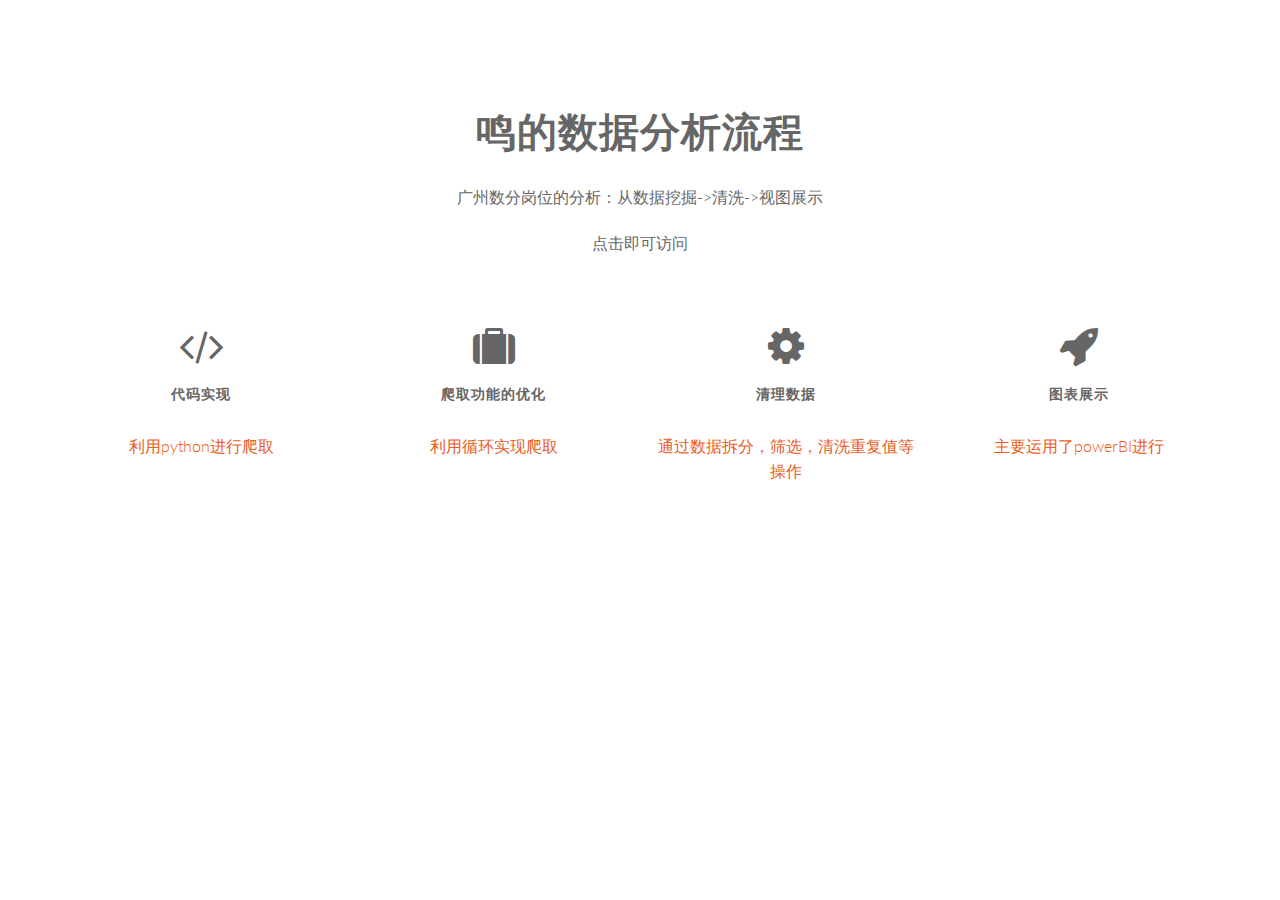
<file: index.html>
<!DOCTYPE html>
<html lang="en">
<head>
    <meta charset="utf-8">
    <meta name="viewport" content="width=device-width, initial-scale=1.0">
    <meta name="description" content="">
    <meta name="author" content="">

    <title>鸣-数据分析</title>

    <link rel="stylesheet" type="text/css" href="bootstrap/css/bootstrap.min.css" />
    <link rel="stylesheet" type="text/css" href="font-awesome/css/font-awesome.min.css" />
	<link href="css/nivo-lightbox.css" rel="stylesheet" />
	<link href="css/nivo-lightbox-theme/default/default.css" rel="stylesheet" type="text/css" />
	<link href="css/animate.css" rel="stylesheet" />
    <link href="css/style.css" rel="stylesheet">
	<link href="css/default.css" rel="stylesheet">
</head>
<body data-spy="scroll">

    <div class="container">
        <ul id="gn-menu" class="gn-menu-main">
            <!-- <li class="gn-trigger">
                <a class="gn-icon gn-icon-menu"><span>Menu</span></a>
                <nav class="gn-menu-wrapper">
                    <div class="gn-scroller">
                        <ul class="gn-menu">
                            <li class="gn-search-item">
                                <input placeholder="Search" type="search" class="gn-search">
                                <a class="gn-icon gn-icon-search"><span>Search</span></a>
                            </li>
                            <li>
                                <a href="#about" class="gn-icon gn-icon-download">About</a>
                            </li>
                            <li><a href="#service" class="gn-icon gn-icon-cog">Service</a></li>
                            <li><a href="#works" class="gn-icon gn-icon-help">Works</a></li>
                            <li>
                                <a href="#contact" class="gn-icon gn-icon-archive">Contact</a>
                            </li>
                        </ul>
                    </div>
                </nav>
            </li> -->
            <!-- <li><a href="index.html">返回主页</a></li> -->
            <!-- <li>
                <ul class="company-social">
                    <li class="social-facebook"><a href="#" target="_blank"><i class="fa fa-facebook"></i></a></li>
                    <li class="social-twitter"><a href="#" target="_blank"><i class="fa fa-twitter"></i></a></li>
                    <li class="social-dribble"><a href="#" target="_blank"><i class="fa fa-dribbble"></i></a></li>
                    <li class="social-google"><a href="#" target="_blank"><i class="fa fa-google-plus"></i></a></li>
                </ul>
            </li> -->
        </ul>
    </div>

    <!-- Section: intro -->
    <!-- <section id="intro" class="intro" style="background:url('images/img-bg.jpg') no-repeat center center; background-size: cover;">
        <div class="slogan">
            <h1>This is Ninestars</h1>
            <p>make awesome stuff with Bootstrap framework</p>
            <a href="#about" class="btn btn-skin scroll">Learn more</a>
        </div>
    </section> -->
    <!-- /Section: intro -->

    <!-- Section: about -->
    <!-- <section id="about" class="home-section text-center bg-gray">
        <div class="heading-about marginbot-50">
            <div class="container">
                <div class="row">
                    <div class="col-lg-8 col-lg-offset-2">

                        <div class="section-heading">
                            <h2>About us</h2>
                            <p>Lorem ipsum dolor sit amet, no nisl mentitum recusabo per, vim at blandit qualisque dissentiunt. Diam efficiantur conclusionemque ut has</p>
                        </div>

                    </div>
                </div>
            </div>
        </div>
        <div class="container">

            <div class="row">
                <div class="col-xs-6 col-sm-3 col-md-3">

                    <div class="team boxed-grey">
                        <div class="inner">
                            <h5>Anna Hanaceck</h5>
                            <p class="subtitle">Pixel Crafter</p>
                            <div class="avatar">
                                <img src="images/team/1.jpg" alt="" class="img-responsive" /></div>
                        </div>
                    </div>

                </div>
                <div class="col-xs-6 col-sm-3 col-md-3">

                    <div class="team boxed-grey">
                        <div class="inner">
                            <h5>Maura Daniels</h5>
                            <p class="subtitle">Ruby on Rails</p>
                            <div class="avatar">
                                <img src="images/team/2.jpg" alt="" class="img-responsive" /></div>
                        </div>

                    </div>
                </div>
                <div class="col-xs-6 col-sm-3 col-md-3">

                    <div class="team boxed-grey">
                        <div class="inner">
                            <h5>Jack Briane</h5>
                            <p class="subtitle">jQuery Ninja</p>
                            <div class="avatar">
                                <img src="images/team/3.jpg" alt="" class="img-responsive" /></div>
                        </div>
                    </div>

                </div>
                <div class="col-xs-6 col-sm-3 col-md-3">

                    <div class="team boxed-grey">
                        <div class="inner">
                            <h5>Tom Petterson</h5>
                            <p class="subtitle">Typographer</p>
                            <div class="avatar">
                                <img src="images/team/4.jpg" alt="" class="img-responsive" /></div>
                        </div>
                    </div>

                </div>
            </div>
        </div>
    </section> -->
    <!-- /Section: about -->


    <!-- Section: services -->
    <section id="service" class="home-section text-center">

        <div class="heading-about marginbot-50">
            <div class="container">
                <div class="row">
                    <div class="col-lg-8 col-lg-offset-2">

                        <div class="section-heading">
                            <h2>鸣的数据分析流程</h2>
                            <p>广州数分岗位的分析：从数据挖掘->清洗->视图展示</p>
                            <p style="red">点击即可访问</p>
                        </div>

                    </div>
                </div>
            </div>
        </div>
        <div class="container">
            <div class="row">
                <div class="col-sm-3 col-md-3">

                    <div class="service-box">
                        <div class="service-icon">
                            <i class="fa fa-code fa-3x"></i>
                        </div>
                        <div class="service-desc">
                            <h5>代码实现</h5>
                            <p><a href="1.html">利用python进行爬取</a></p>
                        </div>
                    </div>

                </div>
                <div class="col-sm-3 col-md-3">

                    <div class="service-box">
                        <div class="service-icon">
                            <i class="fa fa-suitcase fa-3x"></i>
                        </div>
                        <div class="service-desc">
                            <h5>爬取功能的优化</h5>
                            <p><a href="2.html">
                            利用循环实现爬取</a></p>
                        </div>
                    </div>

                </div>
                <div class="col-sm-3 col-md-3">

                    <div class="service-box">
                        <div class="service-icon">
                            <i class="fa fa-cog fa-3x"></i>
                        </div>
                        <div class="service-desc">
                            <h5>清理数据</h5>
                            <p><a href="3.html"> 通过数据拆分，筛选，清洗重复值等操作</a></p>
                        </div>
                    </div>

                </div>
                <div class="col-sm-3 col-md-3">

                    <div class="service-box">
                        <div class="service-icon">
                            <i class="fa fa-rocket fa-3x"></i>
                        </div>
                        <div class="service-desc">
                            <h5>图表展示</h5>
                            <p><a href="4.html">主要运用了powerBI进行</a></p>
                        </div>
                    </div>

                </div>
            </div>
        </div>
    </section>
    <!-- /Section: services -->


    <!-- Section: works -->
    <!-- <section id="works" class="home-section text-center bg-gray">
        <div class="heading-works marginbot-50">
            <div class="container">
                <div class="row">
                    <div class="col-lg-8 col-lg-offset-2">

                        <div class="section-heading">
                            <h2>Recent Works</h2>
                            <p>Lorem ipsum dolor sit amet, no nisl mentitum recusabo per, vim at blandit qualisque dissentiunt. Diam efficiantur conclusionemque ut has</p>
                        </div>

                    </div>
                </div>
            </div>
        </div>
        <div class="container">

            <div class="row">
                <div class="col-sm-12 col-md-12 col-lg-12">

                    <div class="row gallery-item">
                        <div class="col-md-3">
                            <a href="images/works/1.jpg" title="This is an image title" data-lightbox-gallery="gallery1" data-lightbox-hidpi="images/works/1@2x.jpg">
                                <img src="images/works/1.jpg" class="img-responsive" alt="img">
                            </a>
                        </div>
                        <div class="col-md-3">
                            <a href="images/works/2.jpg" title="This is an image title" data-lightbox-gallery="gallery1" data-lightbox-hidpi="images/works/1@2x.jpg">
                                <img src="images/works/2.jpg" class="img-responsive" alt="img">
                            </a>
                        </div>
                        <div class="col-md-3">
                            <a href="images/works/3.jpg" title="This is an image title" data-lightbox-gallery="gallery1" data-lightbox-hidpi="images/works/1@2x.jpg">
                                <img src="images/works/3.jpg" class="img-responsive" alt="img">
                            </a>
                        </div>
                        <div class="col-md-3">
                            <a href="images/works/4.jpg" title="This is an image title" data-lightbox-gallery="gallery1" data-lightbox-hidpi="images/works/1@2x.jpg">
                                <img src="images/works/4.jpg" class="img-responsive" alt="img">
                            </a>
                        </div>
                        <div class="col-md-3">
                            <a href="images/works/5.jpg" title="This is an image title" data-lightbox-gallery="gallery1" data-lightbox-hidpi="images/works/1@2x.jpg">
                                <img src="images/works/5.jpg" class="img-responsive" alt="img">
                            </a>
                        </div>
                        <div class="col-md-3">
                            <a href="images/works/6.jpg" title="This is an image title" data-lightbox-gallery="gallery1" data-lightbox-hidpi="images/works/1@2x.jpg">
                                <img src="images/works/6.jpg" class="img-responsive" alt="img">
                            </a>
                        </div>
                        <div class="col-md-3">
                            <a href="images/works/7.jpg" title="This is an image title" data-lightbox-gallery="gallery1" data-lightbox-hidpi="images/works/1@2x.jpg">
                                <img src="images/works/7.jpg" class="img-responsive" alt="img">
                            </a>
                        </div>
                        <div class="col-md-3">
                            <a href="images/works/8.jpg" title="This is an image title" data-lightbox-gallery="gallery1" data-lightbox-hidpi="images/works/1@2x.jpg">
                                <img src="images/works/8.jpg" class="img-responsive" alt="img">
                            </a>
                        </div>
                    </div>

                </div>
            </div>
        </div>
    </section> -->
    <!-- /Section: works -->

    <!-- Section: contact -->
    <!-- <section id="contact" class="home-section text-center">
        <div class="heading-contact marginbot-50">
            <div class="container">
                <div class="row">
                    <div class="col-lg-8 col-lg-offset-2">

                        <div class="section-heading">
                            <h2>Get in touch</h2>
                            <p>Lorem ipsum dolor sit amet, no nisl mentitum recusabo per, vim at blandit qualisque dissentiunt. Diam efficiantur conclusionemque ut has</p>
                        </div>

                    </div>
                </div>
            </div>
        </div>
        <div class="container">
            <div class="row">
                <div class="col-lg-8 col-md-offset-2">
                    <div class="boxed-grey">
                        <form id="contact-form">
                            <div class="row">
                                <div class="col-md-6">
                                    <div class="form-group">
                                        <label for="name">
                                            Name</label>
                                        <input type="text" class="form-control" id="name" placeholder="Enter name" required="required" />
                                    </div>
                                    <div class="form-group">
                                        <label for="email">
                                            Email Address</label>
                                        <div class="input-group">
                                            <span class="input-group-addon"><span class="glyphicon glyphicon-envelope"></span>
                                            </span>
                                            <input type="email" class="form-control" id="email" placeholder="Enter email" required="required" />
                                        </div>
                                    </div>
                                    <div class="form-group">
                                        <label for="subject">
                                            Subject</label>
                                        <select id="subject" name="subject" class="form-control" required="required">
                                            <option value="na" selected="">Choose One:</option>
                                            <option value="service">General Customer Service</option>
                                            <option value="suggestions">Suggestions</option>
                                            <option value="product">Product Support</option>
                                        </select>
                                    </div>
                                </div>
                                <div class="col-md-6">
                                    <div class="form-group">
                                        <label for="name">
                                            Message</label>
                                        <textarea name="message" id="message" class="form-control" rows="9" cols="25" required="required"
                                            placeholder="Message"></textarea>
                                    </div>
                                </div>
                                <div class="col-md-12">
                                    <button type="submit" class="btn btn-skin pull-right" id="btnContactUs">
                                        Send Message</button>
                                </div>
                            </div>
                        </form>
                    </div>

                    <div class="widget-contact row">
                        <div class="col-lg-6">
                            <address>
                                <strong>Ninestars Ltd.</strong><br>
                                Big Villa 334 Awesome, Beautiful Suite 1200<br>
                                San Francisco, CA 94107<br>
                                <abbr title="Phone">P:</abbr>
                                (123) 456-7890
                            </address>
                        </div>

                        <div class="col-lg-6">
                            <address>
                                <strong>Email</strong><br>
                                <a href="mailto:#">email.name@example.com</a><br />
                                <a href="mailto:#">name.name@example.com</a>
                            </address>

                        </div>
                    </div>
                </div>

            </div>

        </div>
    </section> -->
    <!-- /Section: contact -->

    <!-- Core JavaScript Files -->
    <script src="js/jquery.min.js"></script>
    <script src="js/jquery.easing.min.js"></script>
    <script src="js/classie.js"></script>
    <script src="js/gnmenu.js"></script>
    <script src="js/jquery.scrollTo.js"></script>
    <script src="js/nivo-lightbox.min.js"></script>
    <script src="js/stellar.js"></script>

    <!-- Custom Theme JavaScript -->
    <script src="js/custom.js"></script>

</body>
</html>
</file>
<file: css/style.css>
/* ==== Google font ==== */
@import url('http://fonts.googleapis.com/css?family=Lato:100,300,400,700,900,100italic,300italic,400italic,700italic,900italic|Montserrat:700|Merriweather:400italic');


body {
    width: 100%;
    height: 100%;
    font-family: 'Lato',sans-serif;
	font-weight: 300;
    color: #666;
    background-color: #fff;
}

html {
    width: 100%;
    height: 100%;
}

h1,
h2,
h3,
h4,
h5,
h6 {
    margin: 0 0 30px;
    text-transform: uppercase;
    font-family: Montserrat,sans-serif;
    font-weight: 700;
    letter-spacing: 1px;
}

p {
    margin: 0 0 20px;
    font-size: 16px;
    line-height: 1.6em;
}

p.lead {
	font-weight: 600;
}

a {
    color: #28c3ab;
    -webkit-transition: all .2s ease-in-out;
    -moz-transition: all .2s ease-in-out;
    transition: all .2s ease-in-out;
}

a:hover,
a:focus {
    text-decoration: none;
    color: #176e61;
}

.light {
    font-weight: 400;
}

address {
	margin-left: 0;
	padding: 0;
}


/* misc */
hr {
  margin-top: 10px;
}

/* margins */
.marginbot-0{margin-bottom:0 !important;}
.marginbot-10{margin-bottom:10px !important;}
.marginbot-20{margin-bottom:20px !important;}
.marginbot-30{margin-bottom:30px !important;}
.marginbot-40{margin-bottom:40px !important;}
.marginbot-50{margin-bottom:50px !important;}

/* ===========================
--- General sections
============================ */

.home-section {
    padding-top: 110px;
    padding-bottom: 110px;
	display:block;
    position:relative;
    z-index:120;
}


.section-heading h2 {
	font-size: 40px;
}
.section-heading i {
	margin-bottom: 20px;
}


/* --- section bg var --- */

.bg-white {
	background: #fff;
}

.bg-gray {
	background: #f8f8f8;
}


.bg-dark {
	background: #575757;
}

/* --- section color var --- */

.text-light {
	color: #fff;
}

/* ============================
--- Menu
============================= */

@font-face {
		font-weight: normal;
		font-style: normal;
		font-family: 'ecoicons';
		src: url("fonts/ecoicons/ecoicons.eot");
		src: url("fonts/ecoicons/ecoicons.eot?#iefix") format("embedded-opentype"), url("fonts/ecoicons/ecoicons.woff") format("woff"), url("fonts/ecoicons/ecoicons.ttf") format("truetype"), url("fonts/ecoicons/ecoicons.svg#ecoicons") format("svg");
}

.gn-menu-main,
.gn-menu-main ul {
		margin: 0;
		padding: 0;
		background: #fff;
		color: #eb5d1e;
		list-style: none;
		text-transform: none;
		font-weight: 300;
		font-family: 'Lato', Arial, sans-serif;
		line-height: 60px;
		z-index:150;
}

.gn-menu-main {
		position: fixed;
		top: 0;
		left: 0;
		width: 100%;
		height: 60px;
		font-size: 13px;
}

.gn-menu-main a {
		display: block;
		height: 100%;
		color: #eb5d1e;
		text-decoration: none;
		cursor: pointer;
}

.no-touch .gn-menu-main a:hover,
.no-touch .gn-menu li.gn-search-item:hover,
.no-touch .gn-menu li.gn-search-item:hover a {
		background: #eb5d1e;
		color: white;
}

.gn-menu-main > li {
		display: block;
		float: left;
		height: 100%;
		border-right: 1px solid #c6d0da;
		text-align: center;
}

/* icon-only trigger (menu item) */

.gn-menu-main li.gn-trigger {
		position: relative;
		width: 60px;
		-webkit-touch-callout: none;
		-webkit-user-select: none;
		-khtml-user-select: none;
		-moz-user-select: none;
		-ms-user-select: none;
		user-select: none;
}

.gn-menu-main > li:last-child {
		float: right;
		border-right: none;
}

.gn-menu-main > li > a {
		padding: 0 30px;
		text-transform: uppercase;
		letter-spacing: 1px;
		font-weight: bold;
}

.gn-menu-main:after {
		display: table;
		clear: both;
		content: "";
}

.gn-menu-wrapper {
		position: fixed;
		top: 60px;
		bottom: 0;
		left: 0;
		overflow: hidden;
		width: 60px;
		border-top: 1px solid #c6d0da;
		background: white;
		-webkit-transform: translateX(-60px);
		-moz-transform: translateX(-60px);
		transform: translateX(-60px);
		-webkit-transition: -webkit-transform 0.3s, width 0.3s;
		-moz-transition: -moz-transform 0.3s, width 0.3s;
		transition: transform 0.3s, width 0.3s;
}

.gn-scroller {
		position: absolute;
		overflow-y: scroll;
		width: 370px;
		height: 100%;
}

.gn-menu {
		border-bottom: 1px solid #c6d0da;
		text-align: left;
		font-size: 18px;
}

.gn-menu li:not(:first-child),
.gn-menu li li {
		box-shadow: inset 0 1px #c6d0da
}

.gn-submenu li {
		overflow: hidden;
		height: 0;
		-webkit-transition: height 0.3s;
		-moz-transition: height 0.3s;
		transition: height 0.3s;
}

.gn-submenu li a {
		color: #c1c9d1
}

input.gn-search {
		position: relative;
		z-index: 10;
		padding-left: 60px;
		outline: none;
		border: none;
		background: transparent;
		color: #eb5d1e;
		font-weight: 300;
		font-family: 'Lato', Arial, sans-serif;
		cursor: pointer;
}

/* placeholder */

.gn-search::-webkit-input-placeholder {
		color: #eb5d1e
}

.gn-search:-moz-placeholder {
		color: #eb5d1e
}

.gn-search::-moz-placeholder {
		color: #eb5d1e
}

.gn-search:-ms-input-placeholder {
		color: #eb5d1e
}

/* hide placeholder when active in Chrome */

.gn-search:focus::-webkit-input-placeholder,
.no-touch .gn-menu li.gn-search-item:hover .gn-search:focus::-webkit-input-placeholder {
		color: transparent
}

input.gn-search:focus {
		cursor: text
}

.no-touch .gn-menu li.gn-search-item:hover input.gn-search {
		color: white
}

/* placeholder */

.no-touch .gn-menu li.gn-search-item:hover .gn-search::-webkit-input-placeholder {
		color: white
}

.no-touch .gn-menu li.gn-search-item:hover .gn-search:-moz-placeholder {
		color: white
}

.no-touch .gn-menu li.gn-search-item:hover .gn-search::-moz-placeholder {
		color: white
}

.no-touch .gn-menu li.gn-search-item:hover .gn-search:-ms-input-placeholder {
		color: white
}

.gn-menu-main a.gn-icon-search {
		position: absolute;
		top: 0;
		left: 0;
		height: 60px;
}

.gn-icon::before {
		display: inline-block;
		width: 60px;
		text-align: center;
		text-transform: none;
		font-weight: normal;
		font-style: normal;
		font-variant: normal;
		font-family: 'ecoicons';
		line-height: 1;
		speak: none;
		-webkit-font-smoothing: antialiased;
}

.gn-icon-help::before {
		content: "\e000"
}

.gn-icon-earth::before {
		content: "\e004"
}

.gn-icon-cog::before {
		content: "\e006"
}

.gn-icon-search::before {
		content: "\e005"
}

.gn-icon-download::before {
		content: "\e007"
}

.gn-icon-photoshop::before {
		content: "\e001"
}

.gn-icon-illustrator::before {
		content: "\e002"
}

.gn-icon-archive::before {
		content: "\e00d"
}

.gn-icon-article::before {
		content: "\e003"
}

.gn-icon-pictures::before {
		content: "\e008"
}

.gn-icon-videos::before {
		content: "\e009"
}

/* if an icon anchor has a span, hide the span */

.gn-icon span {
		width: 0;
		height: 0;
		display: block;
		overflow: hidden;
}

.gn-icon-menu::before {
		margin-left: -15px;
		vertical-align: -2px;
		width: 30px;
		height: 3px;
		background: #eb5d1e;
		box-shadow: 0 3px white, 0 -6px #eb5d1e, 0 -9px white, 0 -12px #eb5d1e;
		content: '';
}

.no-touch .gn-icon-menu:hover::before,
.no-touch .gn-icon-menu.gn-selected:hover::before {
		background: white;
		box-shadow: 0 3px #eb5d1e, 0 -6px white, 0 -9px #eb5d1e, 0 -12px white;
}

.gn-icon-menu.gn-selected::before {
		background: #eb5d1e;
		box-shadow: 0 3px white, 0 -6px #eb5d1e, 0 -9px white, 0 -12px #eb5d1e;
}

/* styles for opening menu */

.gn-menu-wrapper.gn-open-all,
.gn-menu-wrapper.gn-open-part {
		-webkit-transform: translateX(0px);
		-moz-transform: translateX(0px);
		transform: translateX(0px);
}

.gn-menu-wrapper.gn-open-all {
		width: 340px
}

.gn-menu-wrapper.gn-open-all .gn-submenu li {
		height: 60px
}

@media screen and (max-width: 422px) { 
	.gn-menu-wrapper.gn-open-all {
			-webkit-transform: translateX(0px);
			-moz-transform: translateX(0px);
			transform: translateX(0px);
			width: 100%;
	}

	.gn-menu-wrapper.gn-open-all .gn-scroller {
			width: 130%
	}
}




/* ===========================
--- Intro
============================ */

.intro {
	width:100%;
	position:relative;
}

#intro{	
	background-image: url(../img/img-bg.jpg);
	background-size: cover;
}

.intro .slogan {
	padding:250px 0 60px;
	text-align: center;
	
}
.intro .slogan h1 {
	color: #fff;
	line-height: 1.1em;
	margin-bottom: 20px;
	 font-size: 40px;
}
.intro .slogan p {
	color: #eee;
	margin-bottom: 50px;
	font-size: 20px;
}


.brand-heading {
    font-size: 40px;
}

.intro-text {
    font-size: 18px;
}


/* slider */

.tp-caption.custom_large_white {
	color: #FFF;
	text-shadow: none;
	font-size: 60px;
	line-height: 60px;
	font-weight: 700;
	font-family: Montserrat, sans-serif;
	background-color: rgba(0, 0, 0, 0);
	text-decoration: none;
	text-transform: uppercase;
	border-width: 0px;
	border-color: #000;
	border-style: none;
}

.tp-caption a.btn {
	color: #fff;
}



/* ===========================
--- About
============================ */

.boxed-grey {
	background: #eee;
	padding: 20px;
}

.team h5 {
	margin-bottom: 10px;
}

.team p.subtitle {
	margin-bottom: 10px;
}

.avatar {
	margin-bottom: 20px;
}

.team-social {
	margin-left: 0;
	padding-left: 0;
	
}

.team-social {
	text-align: center;
}

.team-social li{
    display: inline-block;
	margin:0 !important;
	padding:0;
}


.team-social a{
	margin:0;
	padding:0;
    display: block;
	width: 40px;
    height: 40px;
    line-height: 40px;
    text-align: center;
    background: #3bbec0;
	color: #fff;
    -webkit-transition: background .3s ease-in-out;
    transition: background .3s ease-in-out;
}
.team-social a i{
	text-align: center;
	margin:0;
	padding:0;
}
.team-social .social-facebook a{background: #3873ae;}
.team-social .social-twitter a{background: #62c6f8;}
.team-social .social-dribble a{background: #d74980;}
.team-social .social-deviantart a{background: #8da356;}
.team-social .social-google a{background: #000;}
.team-social .social-vimeo a{background: #51a6d3;}
.team-social .social-facebook a:hover{background: #4893ce;}
.team-social .social-twitter a:hover{background: #82e6ff;}
.team-social .social-dribble a:hover{background: #f769a0;}
.team-social .social-deviantart a:hover{background: #adc376;}
.team-social .social-google a:hover{background: #333;}
.team-social .social-vimeo a:hover{background: #71c6f3;}


/* ===========================
--- Services
============================ */

.service-icon {
	margin-bottom: 20px;
}	




/* ===========================
--- Works
============================ */

.gallery-item > div {
	margin-bottom: 30px;
}

/* ===========================
--- Contact
============================ */

form#contact-form .form-group label {
	text-align: left !important;
	display: block;
	text-transform: uppercase;
	letter-spacing: 1px;
	font-size: 12px;
}
form#contact-form input,form#contact-form select,form#contact-form textarea {
	border-radius: 0;
	border: 1px solid #eee;
  -webkit-box-shadow: none;
          box-shadow:  none;
}

form#contact-form input:focus,form#contact-form select:focus,form#contact-form textarea:focus {
  -webkit-box-shadow: 0 1px 2px rgba(0, 0, 0, .05);
          box-shadow: 0 1px 2px rgba(0, 0, 0, .05);
}
.input-group-addon {
  background-color: #fefefe;
  border: 1px solid #eee;
  border-radius: 0;
}

.widget-contact {
	text-align: left;
	margin-top: 30px;
}


.company-social {
	margin-left: 0;
	padding-left: 0;
	margin-top: 10px;
}

.company-social {
	text-align: left;
}

.company-social li{
    display: inline-block;
	margin:0 !important;
	padding:0;
}


.company-social a{
	margin:0;
	padding:0;
    display: block;
	width: 40px;
    height: 40px;
    line-height: 40px;
    text-align: center;
    background: #3bbec0;
	color: #fff;
    -webkit-transition: background .3s ease-in-out;
    transition: background .3s ease-in-out;
}
.company-social a i{
	text-align: center;
	margin:0;
	padding:0;
}
.company-social .social-facebook a{background: #3873ae;}
.company-social .social-twitter a{background: #62c6f8;}
.company-social .social-dribble a{background: #d74980;}
.company-social .social-deviantart a{background: #8da356;}
.company-social .social-google a{background: #000;}
.company-social .social-vimeo a{background: #51a6d3;}
.company-social .social-facebook a:hover{background: #4893ce;}
.company-social .social-twitter a:hover{background: #82e6ff;}
.company-social .social-dribble a:hover{background: #f769a0;}
.company-social .social-deviantart a:hover{background: #adc376;}
.company-social .social-google a:hover{background: #333;}
.company-social .social-vimeo a:hover{background: #71c6f3;}



/* ===========================
--- Footer
============================ */

footer {
	text-align: center;
	padding: 50px 0 ;
	
}

footer p {
	color: #f8f8f8;
}

footer a {
	color: #fefefe;
}

footer a:hover {
	color: #fff;
}

/* ===========================
--- Elements
============================ */

.btn {
	border-radius: 0;
    text-transform: uppercase;
    font-family: Montserrat,sans-serif;
    font-weight: 400;
    -webkit-transition: all .3s ease-in-out;
    -moz-transition: all .3s ease-in-out;
    transition: all .3s ease-in-out;
}


.btn-circle {
    width: 70px;
    height: 70px;
    margin-top: 15px;
    padding: 7px 16px;
    border: 2px solid #fff;
    border-radius: 50%;
    font-size: 40px;
    color: #fff;
    background: 0 0;
    -webkit-transition: background .3s ease-in-out;
    -moz-transition: background .3s ease-in-out;
    transition: background .3s ease-in-out;
}

.btn-circle.btn-dark {
    border: 2px solid #666;
    color: #666;
}


.btn-circle:hover,
.btn-circle:focus {
    outline: 0;
    color: #fff;
    background: rgba(255,255,255,.1);
}

.btn-circle.btn-dark :hover,
.btn-circle.btn-dark :focus {
    outline: 0;
    color: #999;
    background: #fff;
}

.btn-circle.btn-dark :hover i,
.btn-circle.btn-dark :focus i{
    color: #999;
}

.page-scroll .btn-circle i.animated {
    -webkit-transition-property: -webkit-transform;
    -webkit-transition-duration: 1s;
    -moz-transition-property: -moz-transform;
    -moz-transition-duration: 1s;
}

.page-scroll .btn-circle:hover i.animated {
    -webkit-animation-name: pulse;
    -moz-animation-name: pulse;
    -webkit-animation-duration: 1.5s;
    -moz-animation-duration: 1.5s;
    -webkit-animation-iteration-count: infinite;
    -moz-animation-iteration-count: infinite;
    -webkit-animation-timing-function: linear;
    -moz-animation-timing-function: linear;
}

@-webkit-keyframes pulse {    
    0 {
        -webkit-transform: scale(1);
        transform: scale(1);
    }

    50% {
        -webkit-transform: scale(1.2);
        transform: scale(1.2);
    }

    100% {
        -webkit-transform: scale(1);
        transform: scale(1);
    }
}

@-moz-keyframes pulse {    
    0 {
        -moz-transform: scale(1);
        transform: scale(1);
    }

    50% {
        -moz-transform: scale(1.2);
        transform: scale(1.2);
    }

    100% {
        -moz-transform: scale(1);
        transform: scale(1);
    }
}


#text {
    color: #fff;
    background: #ffcc00;
}

#map {
	height: 500px;
}


.btn-skin:hover,
.btn-skin:focus,
.btn-skin:active,
.btn-skin.active {
  color: #fff;
  background-color: #666;
  border-color: #666;
}


.btn-default:hover,
.btn-default:focus {
    border: 1px solid #28c3ab;
    outline: 0;
    color: #000;
    background-color: #28c3ab;
}

.btn-huge {
    padding: 25px;
    font-size: 26px;
}

.banner-social-buttons {
    margin-top: 0;
}


/* Media queries */

@media(min-width:767px) {

    .intro {
        height: 100%;
        padding: 0;
    }

    .brand-heading {
        font-size: 100px;
    }
	
    .intro-text {
        font-size: 25px;
    }


}
@media (max-width:768px) {
	
	.team.boxed-grey {
		margin-bottom: 30px;
	}
	
	.boxed-grey {
		margin-bottom: 30px;
	}
	.intro .slogan {
		padding:100px 0 60px;
		
	}
	
}

@media (max-width:480px) {

	.intro .slogan {
		padding:170px 0 60px;
		
	}
	
}
</file>
<file: css/default.css>
a,.tp-caption a.btn:hover {
	color: #eb5d1e;
}
.top-nav-collapse {
	background: #eb5d1e;
}

.navbar-custom ul.nav ul.dropdown-menu li a:hover {
	color: #eb5d1e;
}

.owl-theme .owl-controls .owl-page.active span,
.owl-theme .owl-controls.clickable .owl-page:hover span {
    background-color: #eb5d1e;
}

.widget-avatar .avatar:hover {
    border: 5px solid #eb5d1e;
}

.bg-skin {
	background: #eb5d1e;
}

form#contact-form input:focus,form#contact-form select:focus,form#contact-form textarea:focus {
	border-color: #eb5d1e;
}

footer {
    background-color: #eb5d1e;
}


.btn-skin {
  color: #fff;
  background-color: #eb5d1e;
  border-color: #eb5d1e;
}
</file>
<file: css/nivo-lightbox-theme/default/default.css>
/*
 * Nivo Lightbox Default Theme v1.0
 * http://dev7studios.com/nivo-lightbox
 *
 * Copyright 2013, Dev7studios
 * Free to use and abuse under the MIT license.
 * http://www.opensource.org/licenses/mit-license.php
 */
 
.nivo-lightbox-theme-default.nivo-lightbox-overlay { 
	background: #666;
	background: rgba(0,0,0,0.6); 
}
.nivo-lightbox-theme-default .nivo-lightbox-content.nivo-lightbox-loading { background: url(loading.gif) no-repeat 50% 50%; }

.nivo-lightbox-theme-default .nivo-lightbox-nav {
	top: 10%;
	width: 8%;
	height: 80%;
	text-indent: -9999px;
	background-repeat: no-repeat;
	background-position: 50% 50%;
	opacity: 0.5;
}
.nivo-lightbox-theme-default .nivo-lightbox-nav:hover { 
	opacity: 1; 
	background-color: rgba(0,0,0,0.5);
}
.nivo-lightbox-theme-default .nivo-lightbox-prev { 
	background-image: url(prev.png); 
	border-radius: 0 3px 3px 0;
}
.nivo-lightbox-theme-default .nivo-lightbox-next { 
	background-image: url(next.png); 
	border-radius: 3px 0 0 3px;
}

.nivo-lightbox-theme-default .nivo-lightbox-close {
	display: block;
	background: url(close.png) no-repeat 5px 5px;
	width: 16px;
	height: 16px;
	text-indent: -9999px;
	padding: 5px;
	opacity: 0.5;
}
.nivo-lightbox-theme-default .nivo-lightbox-close:hover { opacity: 1; }

.nivo-lightbox-theme-default .nivo-lightbox-title-wrap { bottom: -7%; }
.nivo-lightbox-theme-default .nivo-lightbox-title {
	font: 14px/20px 'Helvetica Neue', Helvetica, Arial, sans-serif;
	font-style: normal;
	font-weight: normal;
	background: #000;
	color: #fff;
	padding: 7px 15px;
	border-radius: 30px;
}

.nivo-lightbox-theme-default .nivo-lightbox-image img {
	background: #fff;
	-webkit-box-shadow: 0px 1px 1px rgba(0,0,0,0.4);
	   -moz-box-shadow: 0px 1px 1px rgba(0,0,0,0.4);
	        box-shadow: 0px 1px 1px rgba(0,0,0,0.4);
}
.nivo-lightbox-theme-default .nivo-lightbox-ajax,
.nivo-lightbox-theme-default .nivo-lightbox-inline {
	background: #fff;
	padding: 40px;
	-webkit-box-shadow: 0px 1px 1px rgba(0,0,0,0.4);
	   -moz-box-shadow: 0px 1px 1px rgba(0,0,0,0.4);
	        box-shadow: 0px 1px 1px rgba(0,0,0,0.4);
}

@media (-webkit-min-device-pixel-ratio: 1.3),
       (-o-min-device-pixel-ratio: 2.6/2),
       (min--moz-device-pixel-ratio: 1.3),
       (min-device-pixel-ratio: 1.3),
       (min-resolution: 1.3dppx) {

	.nivo-lightbox-theme-default .nivo-lightbox-content.nivo-lightbox-loading { 
		background-image: url(loading@2x.gif); 
		background-size: 32px 32px;
	}
	.nivo-lightbox-theme-default .nivo-lightbox-prev { 
		background-image: url(prev@2x.png); 
		background-size: 48px 48px;
	}
	.nivo-lightbox-theme-default .nivo-lightbox-next { 
		background-image: url(next@2x.png); 
		background-size: 48px 48px;
	}
	.nivo-lightbox-theme-default .nivo-lightbox-close { 
		background-image: url(close@2x.png); 
		background-size: 16px 16px;
	}
	
}
</file>
